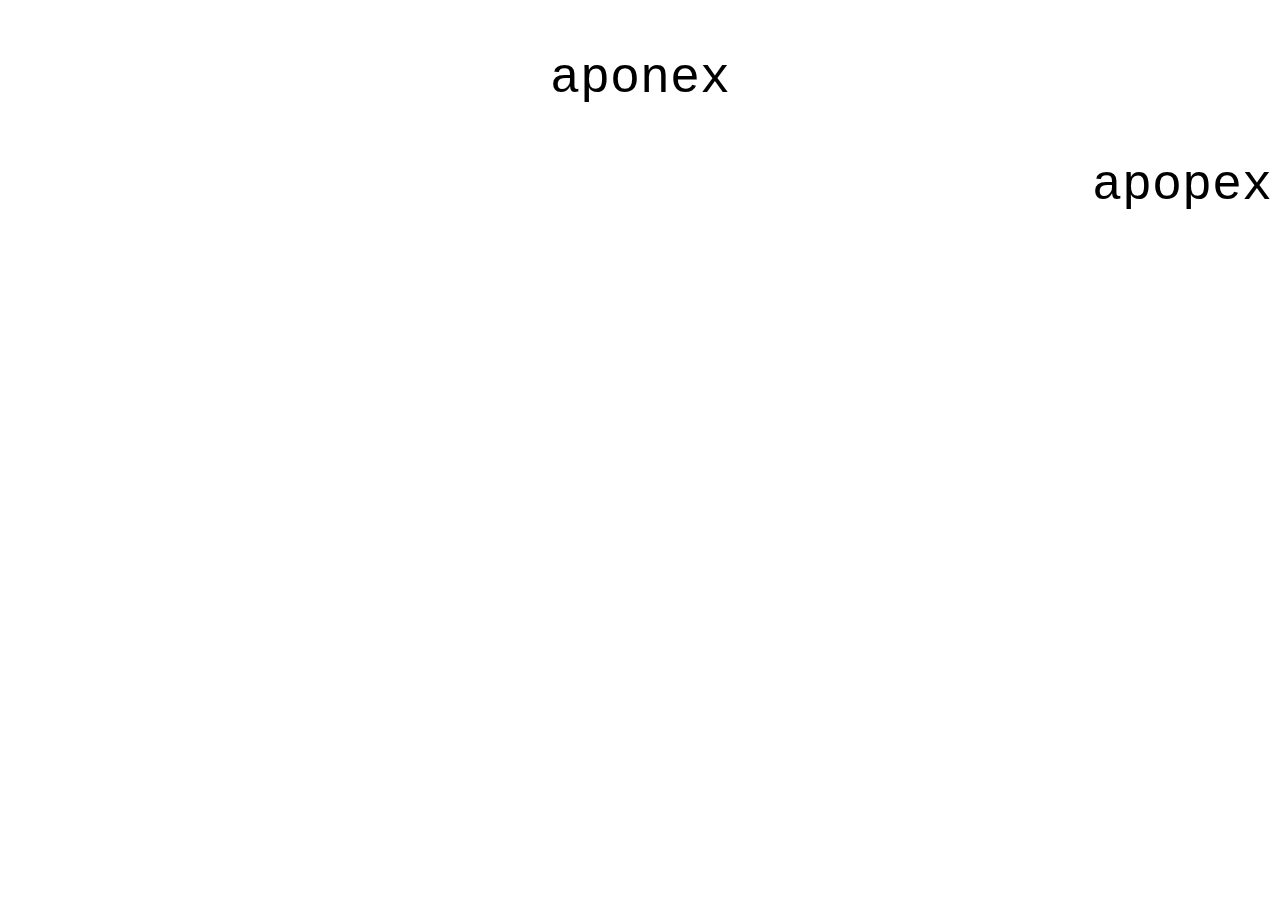
<file: css разметкаа/index.html>
<!DOCTYPE html>
<html lang="en">
<head>
    <meta charset="UTF-8">
    <meta name="viewport" content="width=device-width, initial-scale=1.0">
    <title>Document</title>
    <style>
        .center {
            text-align: center;
        }
        .right{
            text-align: right;
        }
        body{
            font-family: 'Courier New', Courier, monospace;
            font-size: 50px;

            
        }
    </style>
</head>
<body>
    <p class="center">aponex</p>
    <p class="right">apopex</p>
</body>
</html>
</file>
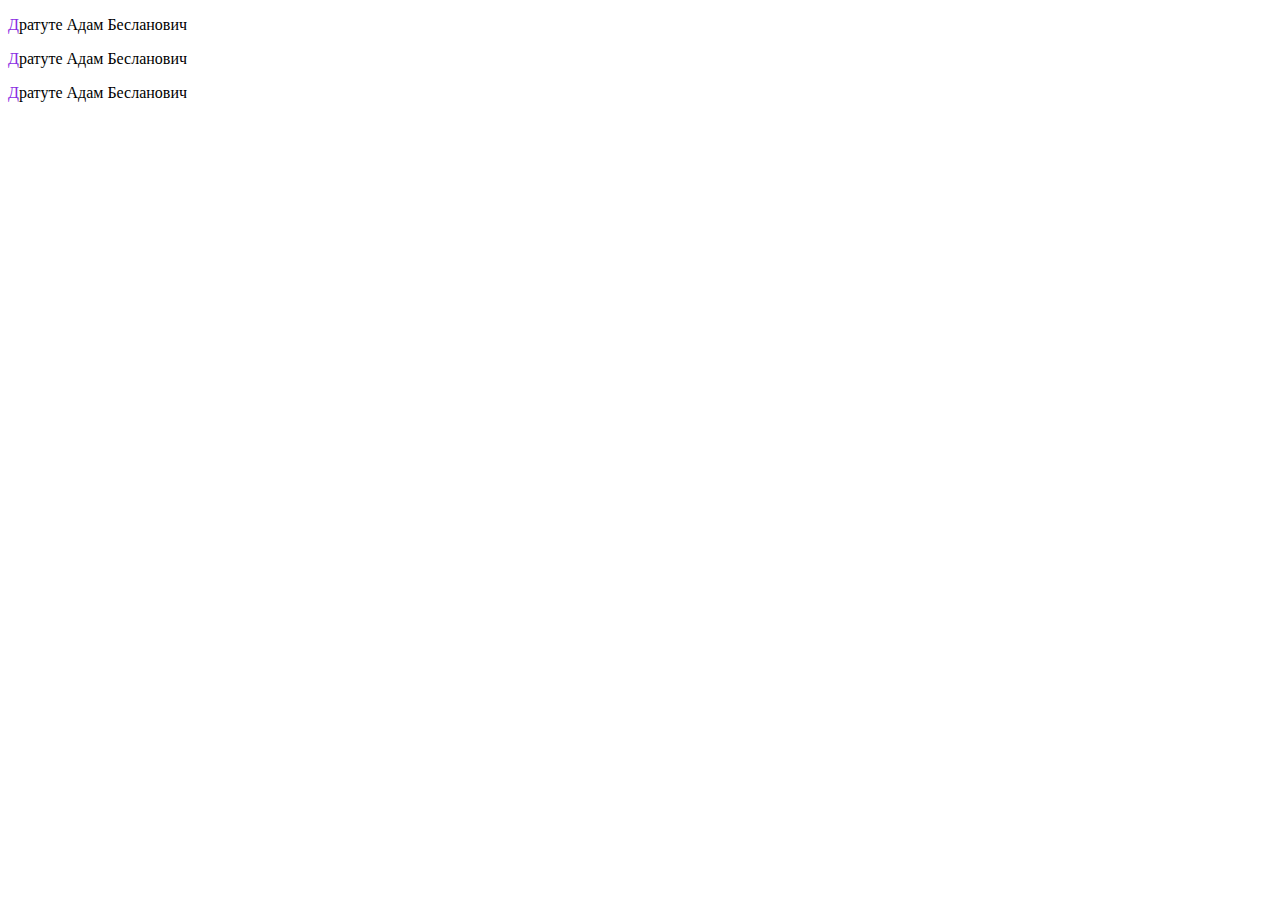
<file: Псевдоэлементы/index.html>
<!DOCTYPE html>
<html lang="en">
<head>
    <meta charset="UTF-8">
    <meta name="viewport" content="width=device-width, initial-scale=1.0">
    <title>Document</title>
    <style>
        p::first-letter
        {
            color: blueviolet;
            
        }
        
    </style>
</head>
<body>
    <p>Дратуте Адам Бесланович</p>
    <p>Дратуте Адам Бесланович</p>
    <p>Дратуте Адам Бесланович</p>

</body>
</html>
</file>
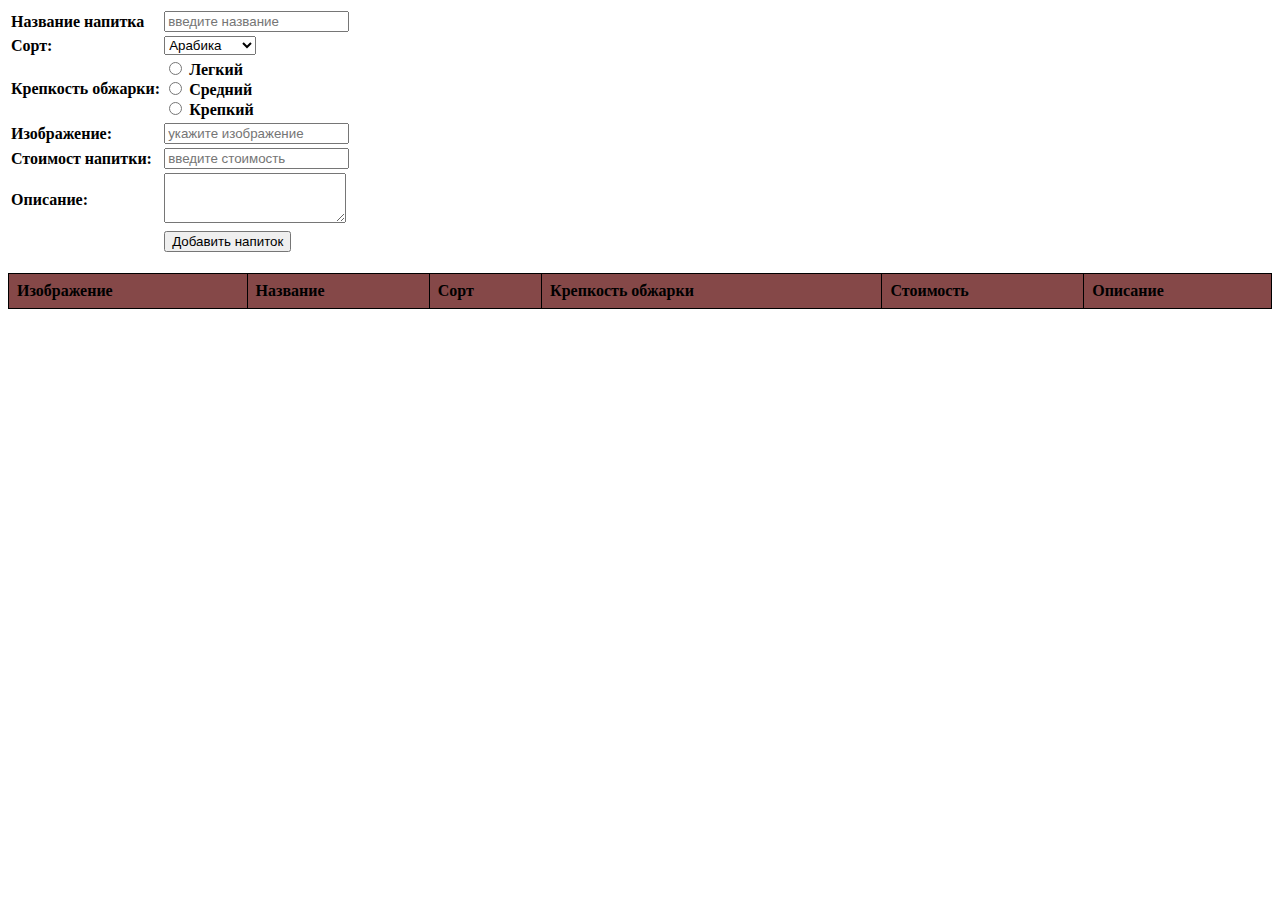
<file: кт2/index2.html>
<!DOCTYPE html>
<html lang="en">
<head>
    <meta charset="UTF-8">
    <meta name="viewport" content="width=device-width, initial-scale=1.0">
    <link rel="stylesheet" href="style.css">
    <script src="script.js"></script>

    <title>КТ 2</title>
</head>
<body>
    <form>
        <table>
            <tr>
                <td><b><label>Название напитка</label></b></td>
                <td><input type="text", placeholder="введите название", name="title", id="name"></td>
            </tr>

            <tr>
                <td>
                    <b><label>Сорт: </label></b>
                </td>

                <td>
                    <label>
                        <select name="sort">
                            <option  value="" disabled ></option>
                            <option value="Арабика">Арабика</option>
                            <option value="Шарабика">Шарабика</option>
                            <option value="Сарабика">Сарабика</option>
                            <option value="не указано">Не указано</option>


                        </select>
                    </label>
                </td>

            </tr>


            <tr>
                
                <td>
                    <label><b>Крепкость обжарки: </b></label>
                </td>

                <td>
                    <label>
                        <input type="radio" name="strength" value="Легкий"> <b>Легкий</b>
                    </label><br>

                    <label>
                        <input type="radio" name="strength" value="Средний"> <b>Средний</b>
                    </label><br>


                    <label>
                        <input type="radio" name="strength" value="Крепкий"> <b>Крепкий</b>
                    </label>
                </td>
            </tr>



            <tr>
                <td>
                    <label><b>Изображение: </b></label>
                </td>


                <td>
                    <label>
                        <input type="text", name="image", placeholder="укажите изображение">

                    </label>
                </td>
            </tr>


            <tr>
                <td>
                    <label><b>Стоимост напитки: </b></label>
                </td>

                <td>
                    <label>
                        <input type="text", name="cost", placeholder="введите стоимость">
                    </label>
                </td>
            </tr>



            <tr>
                <td>
                    <label><b>Описание: </b></label>
                </td>


                <td>
                    <label>
                       <textarea name="description"  style="width: 135x; height: 44px;"></textarea>
                    </label>
                </td>
                <td></td>
                
                
            </tr>

        <tr>
            <td></td>
            <td><input type="submit" value="Добавить напиток", name="submit"></td>
        </tr>
         
        </table>
    </form>

    <br>
    <table id="table", class="my">
        <tr>
            <th>Изображение</th>
            <th>Название</th>
            <th>Сорт</th>
            <th>Крепкость обжарки</th>
            <th>Стоимость</th>
            <th>Описание</th>
        </tr>

        <tbody>

        </tbody>
    </table>
    

    <!-- <script data-src="https://queen-leksa.github.io/111/script.js"></script> -->

</body>
</html>
</file>
<file: кт2/style.css>
#table {
  border-collapse: collapse;
  width: 100%;
}
#table th, #table td {
  border: 1px solid #000;
  padding: 8px;
  text-align: left;
}
#table th {
  background-color: #854848;
}
</file>
